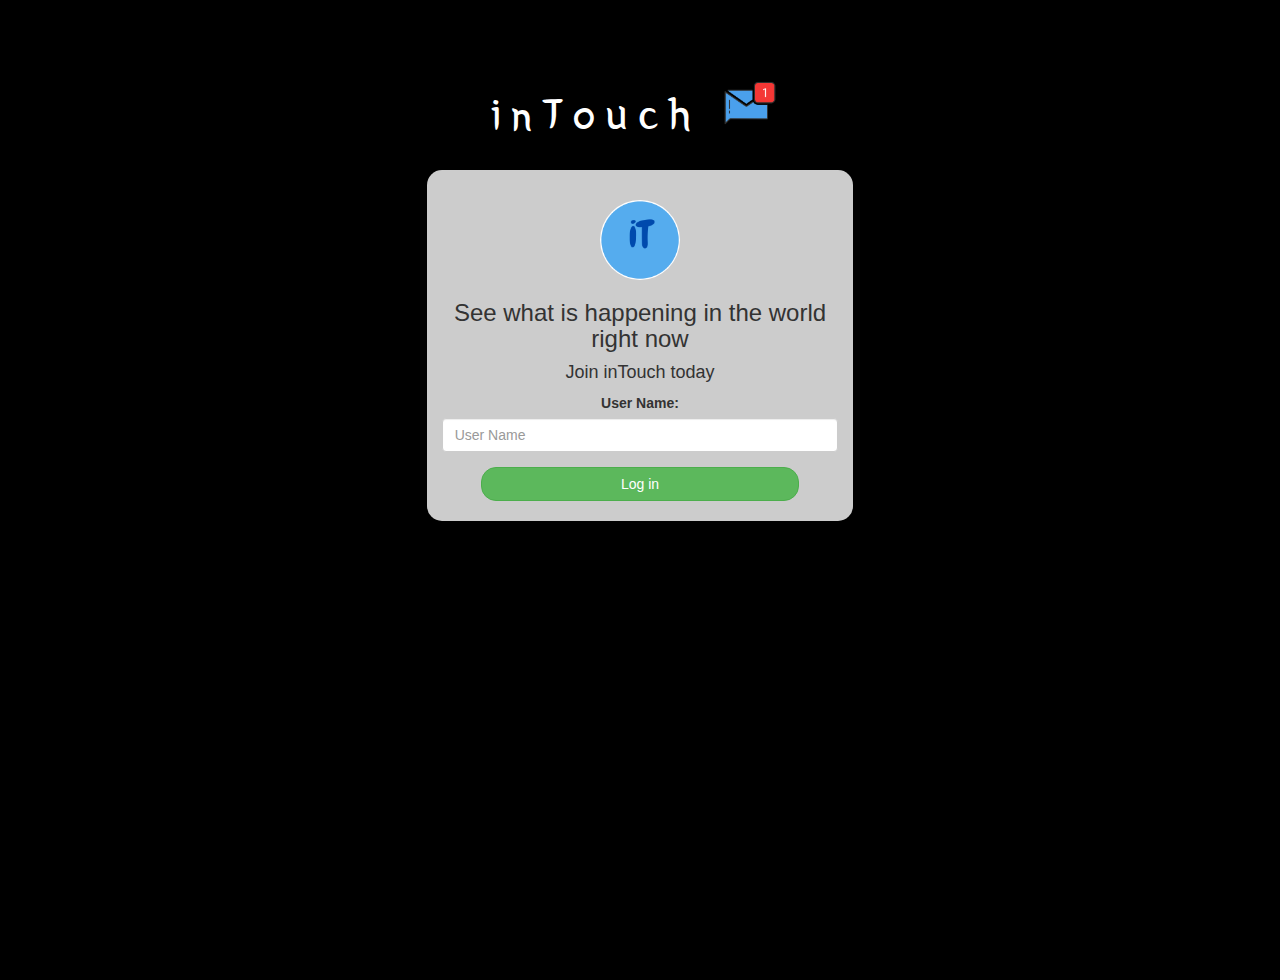
<file: index.html>
<!DOCTYPE html>
<html>
<head>
	<title>inTouch</title>
<link href="https://fonts.googleapis.com/css?family=Yeon+Sung&display=swap" rel="stylesheet"><meta name="viewport" content="width=device-width, initial-scale=1">

<link rel="stylesheet" href="https://maxcdn.bootstrapcdn.com/bootstrap/3.4.0/css/bootstrap.min.css">
<script src="https://ajax.googleapis.com/ajax/libs/jquery/3.4.1/jquery.min.js"></script>
<script src="https://maxcdn.bootstrapcdn.com/bootstrap/3.4.0/js/bootstrap.min.js"></script>

<link rel="stylesheet" type="text/css" href="style.css">
<script src="kwitter.js"></script>
</head>
<body>
<center>
	<h1 class="header">	
		inTouch	<sup>
	<img src="m2.png">
	</sup>
</h1>
	<div class="col-lg-4 col-md-6 col-sm-6 col-xs-11 login_div">
	<img src="iT.png" class="logo">
		<h3 >See what is happening in the world right now</h3>
		<h4 >Join inTouch today</h4>
		<div class="form-group">
		  <label >User Name:</label>
		  <input type="text" id="user_name" class="form-control" placeholder="User Name">

		</div>
		<button id="login_button" class="btn btn-success" onclick="addUser()">Log in</button>
		<br><br>
	</div>
</center>
</body>
</html>
</file>
<file: style.css>
html, body
{
  height: 100%;
  margin: 0;
}

body
{
background-image: linear-gradient(to right top, #000000, #000000, #000000, #000000, #000000);
}

.header
{
	color: white;font-family: 'Yeon Sung';font-size: 45px;letter-spacing: 10px;margin-top: 80px;
}
.header img
{
	width: 80px;margin-left: -15px;
}

.login_div
{
	background: rgba(255,255,255,0.8);float: none;border-radius: 15px;
}

.logo
{
	width: 80px;margin-top: 30px;border-radius: 40px;
}

#login_button
{
	width: 80%;border-radius: 15px;
}

.room_name
{
	cursor: pointer;
	font-size: 20px;
}


#logout
{
	font-size: 20px; float: right;
}


#output
{
	padding: 10px; width:80%;background: rgba(255,255,255,0.8);border-radius: 15px;
}

.input_div_room_page
{
	width: 80%;
}

.input_div label
{
	color: white;font-size: 20px;
}


.input_div_message_page
{
	position: fixed;bottom: 0px;width: 100%;background: rgba(255,255,255,0.8);
}
.input_div_message_page label
{
	color: black;
}
.input_div_message_page #msg
{
	width: 80%;
}
.input_div_message_page button
{
	margin-top: 15px;
	width: 50%; 
}
.color_white
{
	color: white
}

.user_tick
{
	width:20px;
}
.message_h4
{
	padding-left:5px;color:grey;
}
</file>
